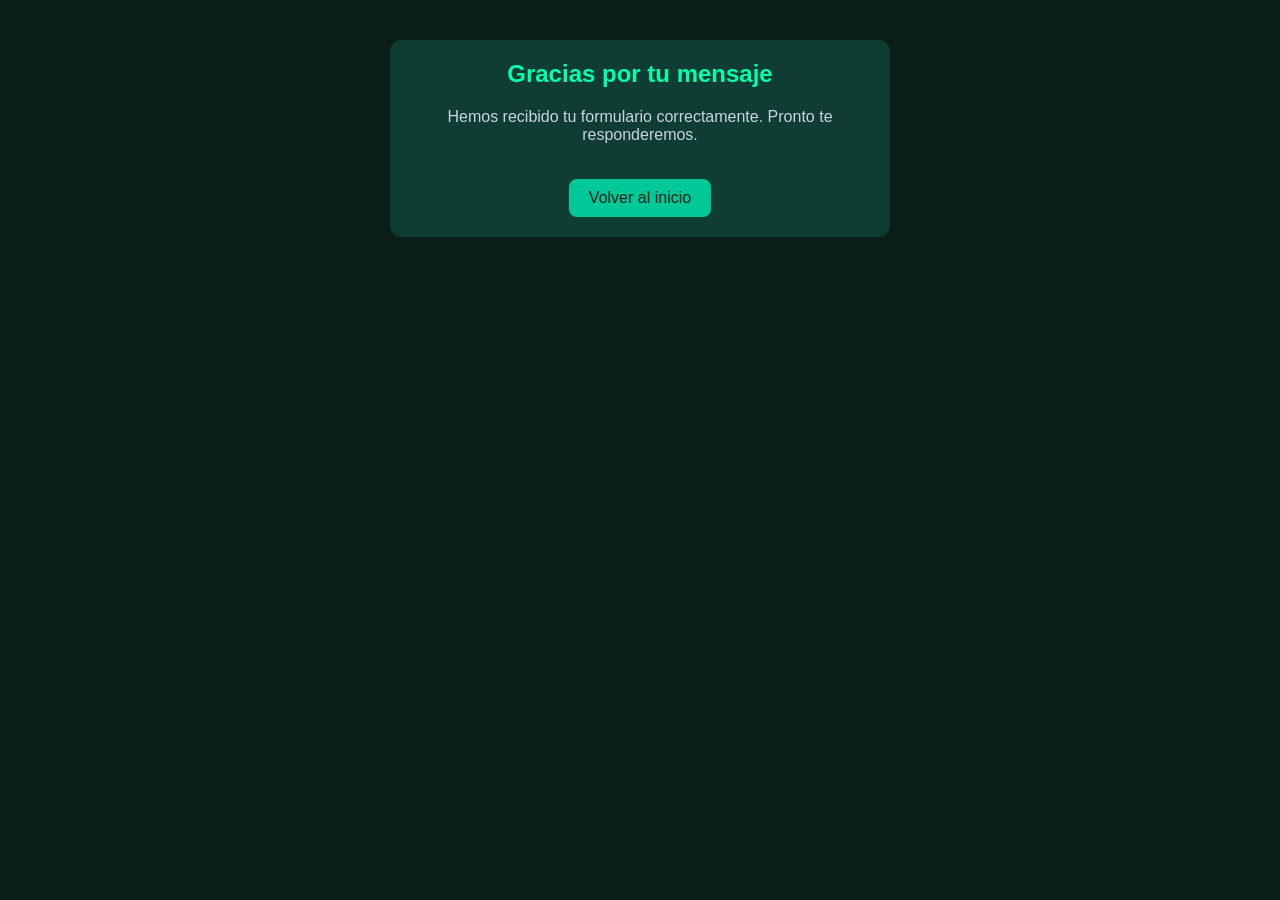
<file: resp-Form.html>
<!DOCTYPE html>
<html lang="es">
<head>
  <meta charset="UTF-8">
  <meta name="viewport" content="width=device-width, initial-scale=1.0">
  <title>Gracias por contactarnos</title>
  <link rel="stylesheet" href="css/estilo.css">
</head>
<body>

  <section class="seccion contacto" style="min-height: 100vh; justify-content: center;">
    <div class="formulario" style="text-align: center;">
      <h2>Gracias por tu mensaje</h2>
      <p style="margin: 20px 0; color: #cbd5e1;">
        Hemos recibido tu formulario correctamente. Pronto te responderemos.
      </p>
      <a href="index.html" class="btn-principal">Volver al inicio</a>
    </div>
  </section>

</body>
</html>
</file>
<file: css/estilo.css>
* {
    margin: 0;
    padding: 0;
    box-sizing: border-box;
    font-family: Arial, sans-serif;
}

body {
    background-color: #0b1f1a;
    color: #e0f2ef;
}

.hero {
    background: linear-gradient(rgba(0,0,0,0.7), rgba(0,0,0,0.7)),
                url("../imagenes/fondo.jpg");
    background-size: cover;
    background-position: center;
    text-align: center;
    padding: 80px 20px;
}

.hero h1 {
    font-size: 3rem;
    color: #00ffae;
}

.hero p {
    margin: 10px 0;
    color: #b2dfdb;
}

.btn-principal {
    display: inline-block;
    margin-top: 15px;
    padding: 10px 20px;
    background-color: #00c896;
    color: #001f1a;
    text-decoration: none;
    border-radius: 8px;
    transition: 0.3s;
}

.btn-principal:hover {
    background-color: #00ffae;
}

.menu {
    display: flex;
    justify-content: center;
    background-color: #062c24;
    padding: 10px;
}

.menu a {
    color: #00ffae;
    margin: 0 15px;
    text-decoration: none;
    font-weight: bold;
}

.menu a:hover {
    color: #ffffff;
}

.seccion {
    padding: 40px 20px;
    text-align: center;
}

.seccion h2 {
    margin-bottom: 20px;
    color: #00ffae;
}

.contenedor-juegos {
    display: flex;
    justify-content: center;
    gap: 20px;
    flex-wrap: wrap;
}

.card {
    background-color: #0f3d33;
    border-radius: 12px;
    width: 250px;
    padding: 15px;
    transition: transform 0.3s, box-shadow 0.3s;
}

.card img {
    width: 100%;
    border-radius: 10px;
}

.card h3 {
    margin: 10px 0;
    color: #00ffae;
}

.card p {
    font-size: 0.9rem;
}

.card:hover {
    transform: scale(1.05);
    box-shadow: 0 0 15px #00ffae;
}

.contenedor-videos {
    display: flex;
    flex-wrap: wrap;
    justify-content: center;
    gap: 20px;
}

.video-card {
    background-color: #0f3d33;
    padding: 15px;
    border-radius: 12px;
    width: 320px;
}

.video-card h3 {
    margin-bottom: 10px;
    color: #00ffae;
}

video, iframe {
    width: 100%;
    border-radius: 10px;
}

.formulario {
    max-width: 500px;
    margin: auto;
    background-color: #0f3d33;
    padding: 20px;
    border-radius: 12px;
}

.grupo-formulario {
    margin-bottom: 15px;
    text-align: left;
}

.grupo-formulario label {
    display: block;
    margin-bottom: 5px;
}

.grupo-formulario input,
.grupo-formulario textarea {
    width: 100%;
    padding: 8px;
    border-radius: 6px;
    border: none;
    outline: none;
}

.btn-enviar {
    width: 100%;
    padding: 10px;
    background-color: #00c896;
    border: none;
    border-radius: 8px;
    cursor: pointer;
    font-weight: bold;
}

.btn-enviar:hover {
    background-color: #00ffae;
}


@media (max-width: 768px) {
    .contenedor-juegos,
    .contenedor-videos {
        flex-direction: column;
        align-items: center;
    }

    .hero h1 {
        font-size: 2rem;
    }
}
</file>
